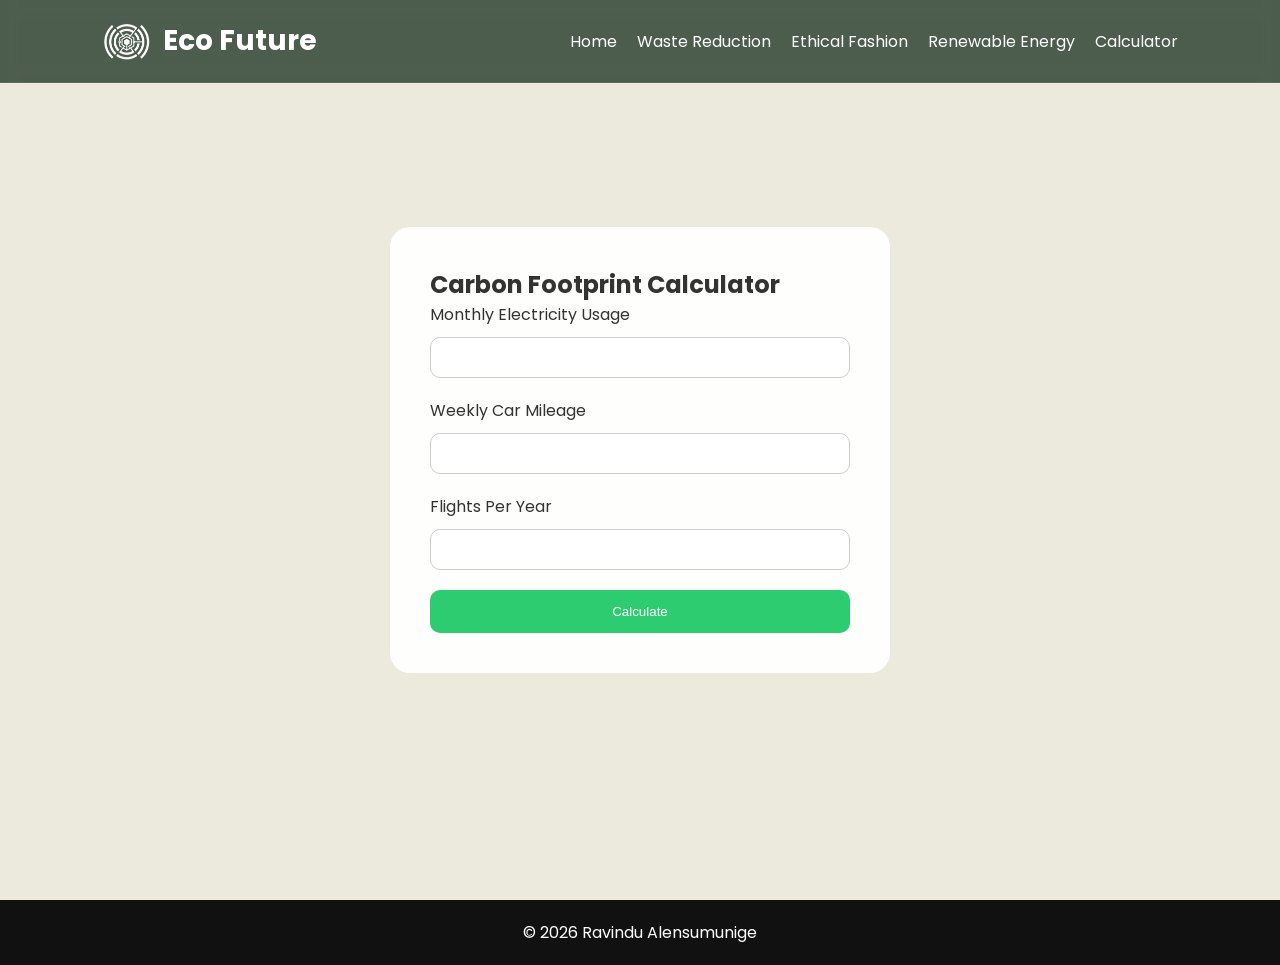
<file: calculator.html>
<!doctype html>
<html lang="en">
  <head>
    <meta charset="UTF-8" />
    <!-- Responsive design -->
    <meta name="viewport" content="width=device-width, initial-scale=1.0" />
    <!-- Page title -->
    <title>Carbon Calculator</title>
    <!-- External CSS -->
    <link rel="stylesheet" href="css/style.css" />
    <!-- Google Fonts for typography -->
    <link rel="preconnect" href="https://fonts.googleapis.com" />
    <link rel="preconnect" href="https://fonts.gstatic.com" crossorigin />
    <link
      href="https://fonts.googleapis.com/css2?family=Poppins:wght@300;400;600;700&display=swap"
      rel="stylesheet"
    />
  </head>
  <body>
    <!-- Header -->
<header>
  <!-- Logo section -->
  <div class="logo">
    <img src="Logo.png" alt="Eco Future Logo">
    <span>Eco Future</span>
  </div>
   <!-- Navigation menu -->
  <nav>
    <ul>
      <!-- Links to other pages -->
      <li><a href="index.html">Home</a></li>
      <li><a href="waste.html">Waste Reduction</a></li>
      <li><a href="fashion.html">Ethical Fashion</a></li>
      <li><a href="energy.html">Renewable Energy</a></li>
      <li><a href="calculator.html">Calculator</a></li>
    </ul>
  </nav>
</header>
<!-- Main calculator section -->
    <section class="calculator-section">
      <!-- Box container for calculator -->
      <div class="calculator-box">
        <!-- Page heading -->
        <h1>Carbon Footprint Calculator</h1>

        <!-- Form for user input -->
        <form id="carbonForm">
          <!-- Electricity input -->
          <label>Monthly Electricity Usage</label>
          <input type="number" id="electricity" required />

          <!-- Car mileage input -->
          <label>Weekly Car Mileage</label>
          <input type="number" id="car" required />

          <!-- Flights input -->
          <label>Flights Per Year</label>
          <input type="number" id="flights" required />

          <!-- Submit button -->
          <button type="submit">Calculate</button>
        </form>

        <!-- Calculator results displayed here -->
        <div id="result"></div>
      </div>
    </section>

    <!-- External JavaScript file for calculator functionality -->
    <script src="js/calculator.js"></script>
  </body>
  <!-- Footer section -->
  <footer>
      <p>© 2026 Ravindu Alensumunige</p>
    </footer>
  </body>
</html>
</file>
<file: css/style.css>
* {
  margin: 0;
  padding: 0;
  box-sizing: border-box;
}

/* Logo Styling */
.logo {
  display: flex;
  align-items: center;
  gap: 12px;
  color: white;
  font-size: 28px;
  font-weight: 700;
}

.logo img {
  height: 40px;
  width: auto;
  display: block;
}

/* General Page Styling */
body {
  font-family: "Poppins", sans-serif;
  background: #ece9dd; /* Warm organic cream */
  color: #333;
}

/* Fixed Navigation Header */
header {
  display: flex;
  justify-content: space-between;
  align-items: center;
  padding: 20px 8%;
  background: rgba(11, 33, 17, 0.7);

  /* I added frosted-glass effect - But not in syllabus */
  backdrop-filter: blur(8px);
  -webkit-backdrop-filter: blur(8px);

  position: fixed;
  width: 100%;
  top: 0;
  z-index: 1000;
  border-bottom: 1px solid rgba(255, 255, 255, 0.1);
}

header.scrolled {
  background: rgba(11, 33, 17, 0.9);
  padding: 10px 8%;
  box-shadow: 0 4px 10px rgba(0, 0, 0, 0.3);
}

/* Logo Styling */
.logo {
  color: white;
  font-size: 28px;
  font-weight: 700;
}

/* Navigation Menu */
nav ul {
  display: flex;
  list-style: none;
  gap: 20px;
}

nav ul li a {
  color: white;
  text-decoration: none;
  transition: 0.3s;
}

nav ul li a:hover {
  color: #8effa9;
}

/* Homepage Hero Banner */
.hero {
  height: 100vh;
  background-image: url("https://images.unsplash.com/photo-1473773508845-188df298d2d1");
  background-size: cover;
  background-position: center;
  display: flex;
  justify-content: center;
  align-items: center;
}

/* Hero Text Container */
.overlay {
  background: rgba(11, 33, 17, 0.6);
  padding: 50px;
  border-radius: 20px;
  text-align: center;
  color: white;
}

.overlay h1 {
  font-size: 60px;
  margin-bottom: 20px;
}

/* Call to Action Button */
.btn {
  background: #2ecc71;
  color: white;
  padding: 15px 30px;
  border-radius: 40px;
  text-decoration: none;
  /* Add this line below */
  display: inline-block;
  margin-top: 25px;
}

/* Sustainability Information Section */
.info-section {
  padding: 80px 10%;
  text-align: center;
}

/* Topic Cards Layout */
.card-container {
  display: grid;
  grid-template-columns: repeat(auto-fit, minmax(280px, 1fr));
  gap: 30px;
  padding: 40px 10%;
}

/* Individual Topic Card */
.card {
  background: white;
  border-radius: 20px;
  overflow: hidden;
  box-shadow: 0 10px 30px rgba(0, 0, 0, 0.1);
  transition: 0.4s;
}

.card:hover {
  transform: translateY(-10px);
}

.card img {
  width: 100%;
  height: 250px;
  object-fit: cover;
}

.card h3,
.card p {
  padding: 20px;
}

/* Internal Page Banner Styling */
.page-banner {
  height: 300px;
  display: flex;
  justify-content: center;
  align-items: center;
  font-size: 50px;
  font-weight: 700;
  color: white;
}

.waste-banner {
  background: url("https://images.unsplash.com/photo-1528323273322-d81458248d40");
  background-size: cover;
}

.fashion-banner {
  background: url("https://images.unsplash.com/photo-1496747611176-843222e1e57c");
  background-size: cover;
}

.energy-banner {
  background: url("https://images.unsplash.com/photo-1466611653911-95081537e5b7");
  background-size: cover;
}

/* Sustainability Tips Grid */
.tips-grid {
  display: grid;
  grid-template-columns: repeat(auto-fit, minmax(250px, 1fr));
  gap: 30px;
  margin-top: 40px;
}

.tip-card {
  background: white;
  padding: 30px;
  border-radius: 20px;
  box-shadow: 0 10px 20px rgba(0, 0, 0, 0.1);
}

/* Carbon Calculator Background Section */
.calculator-section {
  min-height: 100vh;
  display: flex;
  justify-content: center;
  align-items: center;
  background-image: url("https://images.unsplash.com/photo-1497436072909-60f360e1d4b1");
  background-size: cover;
}

/* Calculator Container */
.calculator-box {
  background: rgba(255, 255, 255, 0.95);
  padding: 40px;
  border-radius: 20px;
  width: 90%;
  max-width: 500px;
}

/* Form Input Styling */
input {
  width: 100%;
  padding: 12px;
  margin: 10px 0 20px;
  border-radius: 10px;
  border: 1px solid #ccc;
}

/* Calculator Button Styling */
button {
  width: 100%;
  padding: 14px;
  border: none;
  border-radius: 10px;
  background: #2ecc71;
  color: white;
  cursor: pointer;
}

footer {
  background: #111;
  color: white;
  text-align: center;
  padding: 20px;
}
</file>
